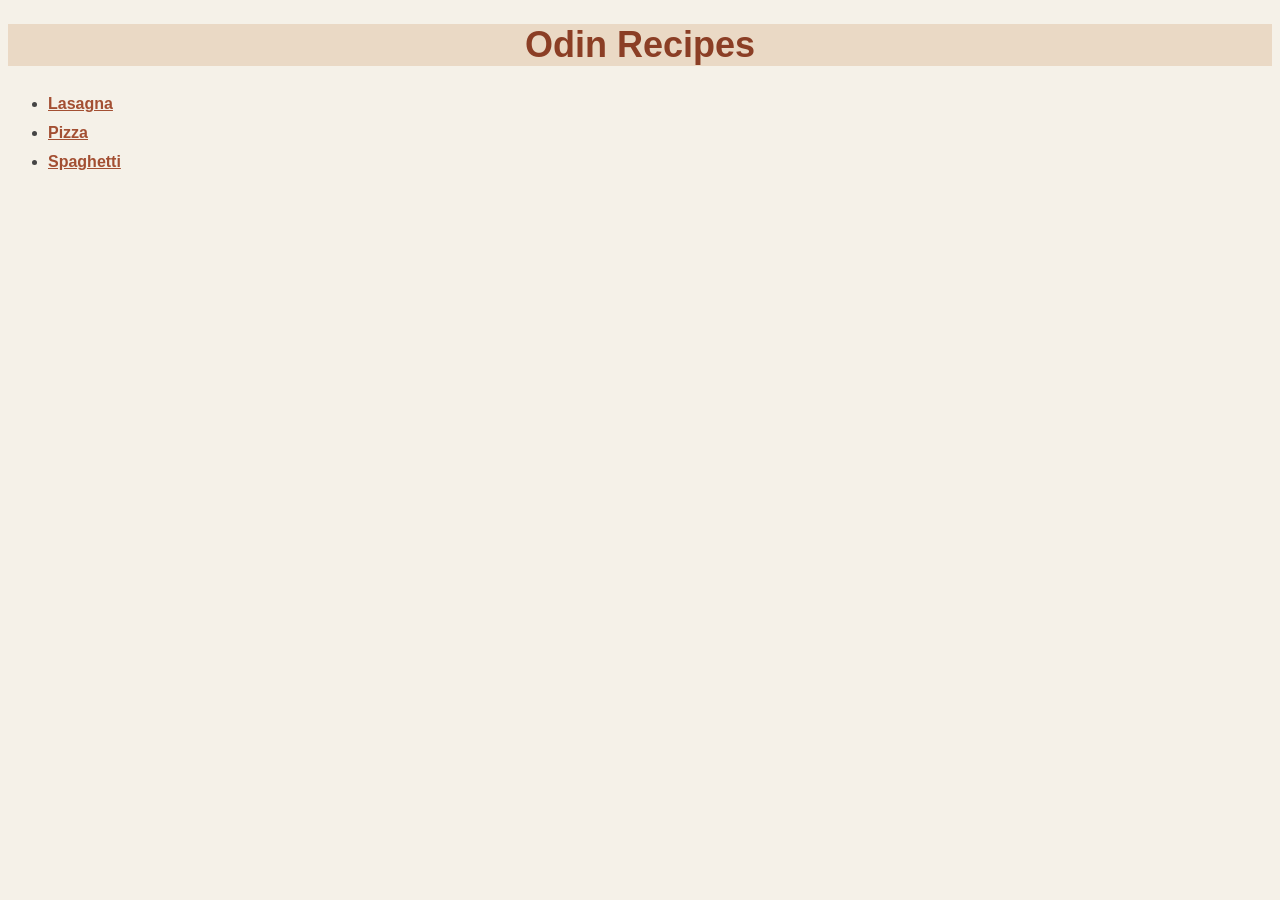
<file: index.html>
<!doctype html>
<html lang="en">
    <head>
        <meta charset="UTF-8" />
        <meta name="viewport" content="width=device-width, initial-scale=1.0" />
        <link rel="stylesheet" href="style.css" />
        <title>Odin Recipes</title>
    </head>
    <body>
        <h1>Odin Recipes</h1>

        <ul>
            <li><a href="recipes/lasagna.html">Lasagna</a></li>
            <li><a href="recipes/pizza.html">Pizza</a></li>
            <li><a href="recipes/spaghetti.html">Spaghetti</a></li>
        </ul>
    </body>
</html>
</file>
<file: style.css>
body {
    background-color: #f5f1e8;
    color: #333333;
    font-family: Arial, sans-serif;
    font-size: 16px;
}

h1 {
    color: #8b3e25;
    background-color: #ead9c5;
    font-size: 36px;
    text-align: center;
}

h2 {
    color: #a34f32;
    font-size: 24px;
}

p {
    color: #444444;
    font-size: 16px;
    line-height: 1.6;
}

a {
    color: #a34f32;
    font-weight: bold;
}

li {
    color: #444444;
    line-height: 1.8;
}

img {
    border: 3px solid #d6bda5;
}
</file>
